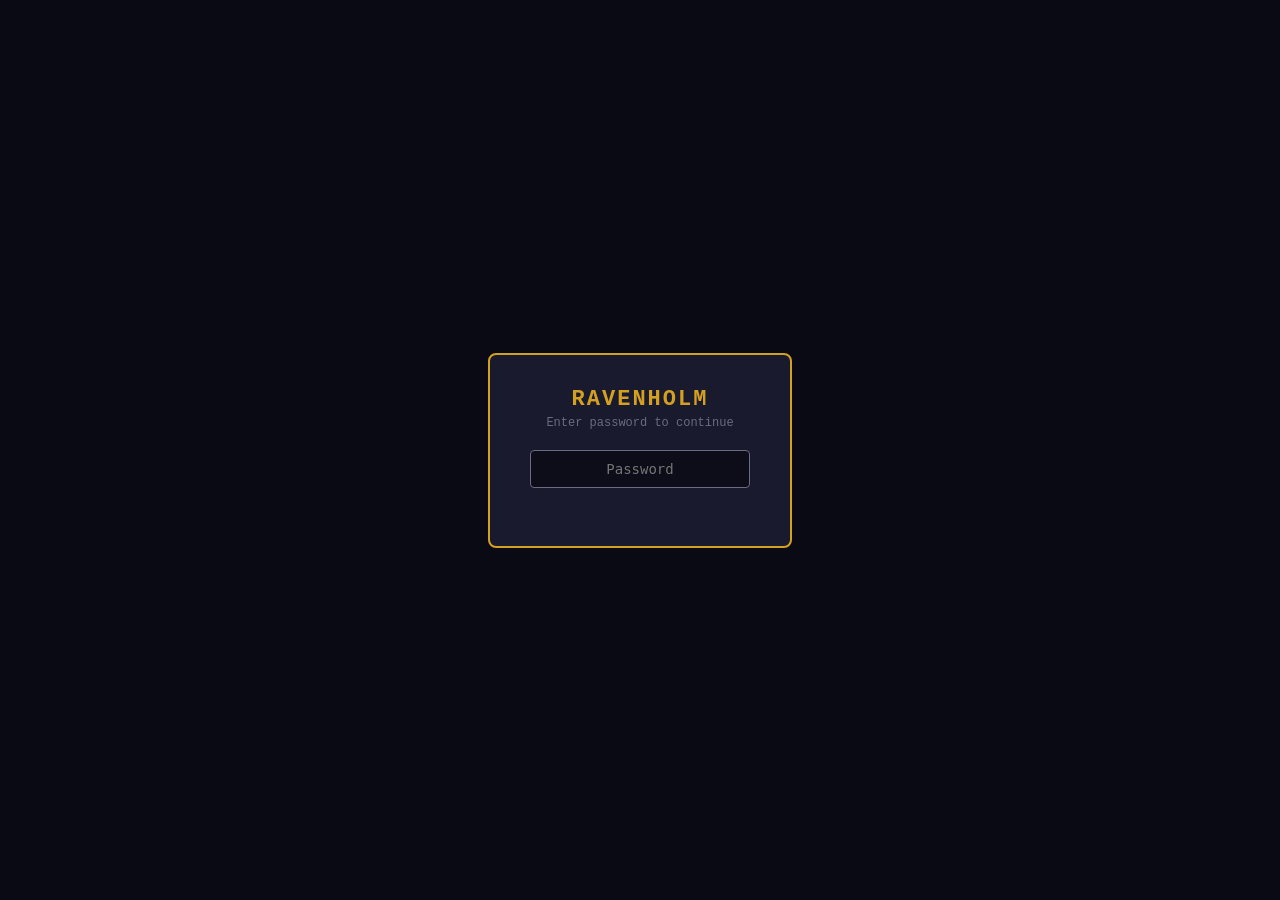
<file: index.html>
<!DOCTYPE html>
<html lang="en">
<head>
    <meta charset="UTF-8">
    <meta name="viewport" content="width=device-width, initial-scale=1.0">
    <title>Midnight at Ravenholm — A Time Loop Detective Game</title>
    <link rel="stylesheet" href="style.css">
    <link rel="icon" href="data:image/svg+xml,<svg xmlns='http://www.w3.org/2000/svg' viewBox='0 0 100 100'><text y='.9em' font-size='90'>🔍</text></svg>">
</head>
<body>
    <!-- Password Gate -->
    <div id="pw-gate" style="position:fixed;top:0;left:0;width:100%;height:100%;background:#0a0a14;display:flex;align-items:center;justify-content:center;z-index:99999;font-family:'Courier New',monospace;">
        <div id="pw-box" style="background:#1a1a2e;border:2px solid #d4a020;padding:32px 40px;border-radius:8px;text-align:center;min-width:300px;">
            <div style="color:#d4a020;font-size:22px;font-weight:bold;letter-spacing:2px;margin-bottom:4px;">RAVENHOLM</div>
            <div style="color:#6a6a80;font-size:12px;margin-bottom:20px;">Enter password to continue</div>
            <input id="pw-input" type="password" placeholder="Password" autofocus
                style="background:#0d0d1a;color:#e0e0e0;border:1px solid #6a6a80;padding:10px 14px;font-size:14px;font-family:monospace;width:220px;text-align:center;border-radius:4px;outline:none;">
            <div id="pw-error" style="color:#ff4040;font-size:12px;margin-top:10px;min-height:16px;"></div>
            <div id="pw-lockout" style="color:#ff4040;font-size:13px;margin-top:8px;display:none;"></div>
        </div>
    </div>
    <script>
    (function() {
        var HASH = 'cab35aec';
        var MAX_ATTEMPTS = 4;
        var LOCKOUT_MS = 5 * 60 * 1000;
        var LS_AUTH = 'rh_auth';
        var LS_LOCK = 'rh_lockout';
        var LS_TRIES = 'rh_tries';

        function simpleHash(s) {
            var h = 0;
            for (var i = 0; i < s.length; i++) {
                h = ((h << 5) - h + s.charCodeAt(i)) | 0;
            }
            return (h >>> 0).toString(16);
        }

        var gate = document.getElementById('pw-gate');
        var input = document.getElementById('pw-input');
        var errorEl = document.getElementById('pw-error');
        var lockoutEl = document.getElementById('pw-lockout');
        var lockTimer = null;

        // Already authenticated this session
        if (sessionStorage.getItem(LS_AUTH) === '1') {
            gate.style.display = 'none';
            return;
        }

        // Check lockout
        var tries = parseInt(localStorage.getItem(LS_TRIES) || '0', 10);
        var lockUntil = parseInt(localStorage.getItem(LS_LOCK) || '0', 10);

        function showLockout() {
            input.style.display = 'none';
            errorEl.style.display = 'none';
            lockoutEl.style.display = '';
            lockTimer = setInterval(updateLockout, 1000);
            updateLockout();
        }

        function updateLockout() {
            var remaining = lockUntil - Date.now();
            if (remaining <= 0) {
                clearInterval(lockTimer);
                localStorage.removeItem(LS_LOCK);
                localStorage.setItem(LS_TRIES, '0');
                tries = 0;
                input.style.display = '';
                input.value = '';
                input.focus();
                errorEl.textContent = '';
                errorEl.style.display = '';
                lockoutEl.style.display = 'none';
                return;
            }
            var min = Math.floor(remaining / 60000);
            var sec = Math.floor((remaining % 60000) / 1000);
            lockoutEl.textContent = 'Locked out. Try again in ' + min + ':' + (sec < 10 ? '0' : '') + sec;
        }

        if (lockUntil > Date.now()) {
            showLockout();
        }

        input.addEventListener('keydown', function(e) {
            if (e.key !== 'Enter') return;
            var val = input.value;
            if (simpleHash(val) === HASH) {
                sessionStorage.setItem(LS_AUTH, '1');
                localStorage.removeItem(LS_TRIES);
                localStorage.removeItem(LS_LOCK);
                gate.style.display = 'none';
            } else {
                tries++;
                localStorage.setItem(LS_TRIES, String(tries));
                if (tries >= MAX_ATTEMPTS) {
                    lockUntil = Date.now() + LOCKOUT_MS;
                    localStorage.setItem(LS_LOCK, String(lockUntil));
                    showLockout();
                } else {
                    errorEl.textContent = 'Wrong password. ' + (MAX_ATTEMPTS - tries) + ' attempt' + (MAX_ATTEMPTS - tries === 1 ? '' : 's') + ' left.';
                    input.value = '';
                    input.focus();
                }
            }
        });
    })();
    </script>

    <div id="game-container">
        <canvas id="game-canvas"></canvas>

        <!-- Title Screen -->
        <div id="title-screen" class="screen active">
            <div id="title-rain"></div>
            <div id="title-content">
                <div id="title-logo">
                    <div class="title-line-small">MIDNIGHT AT</div>
                    <div class="title-line-big">RAVENHOLM</div>
                    <div class="title-divider"></div>
                    <div class="title-tagline">A Time Loop Detective Game</div>
                </div>
                <div id="title-menu">
                    <button class="menu-btn" id="btn-new-game">New Investigation</button>
                    <button class="menu-btn" id="btn-continue" style="display:none">Continue Investigation</button>
                    <button class="menu-btn secondary" id="btn-hard-mode" style="display:none">Hard Mode</button>
                    <button class="menu-btn secondary" id="btn-speedrun" style="display:none">Speed Run</button>
                    <button class="menu-btn secondary" id="btn-newgameplus" style="display:none">New Game+</button>
                    <button class="menu-btn" id="btn-how-to-play">How to Play</button>
                    <button class="menu-btn" id="btn-settings">Settings</button>
                </div>
                <div id="title-footer">100% Free — No Ads — No Tracking — No Dependencies</div>
            </div>
        </div>

        <!-- Intro Cutscene -->
        <div id="intro-screen" class="screen">
            <div id="intro-text"></div>
            <div id="intro-prompt">Click to continue...</div>
        </div>

        <!-- Game HUD -->
        <div id="hud" class="screen">
            <div id="hud-top">
                <div id="hud-location"></div>
                <div id="hud-time">
                    <span id="hud-clock">6:00 AM</span>
                    <div id="hud-time-bar"><div id="hud-time-fill"></div></div>
                </div>
                <div id="hud-loop">Loop <span id="hud-loop-num">1</span></div>
            </div>
            <div id="hud-bottom">
                <button class="hud-btn" id="btn-notebook" title="Detective Notebook (N)">📓 Notebook</button>
                <button class="hud-btn" id="btn-wait" title="Wait 30 minutes (W)">⏳ Wait</button>
                <button class="hud-btn" id="btn-fast-forward" title="Fast Forward (F)">⏩ Fast Forward</button>
                <button class="hud-btn" id="btn-accuse" title="Make Accusation (A)">⚖️ Accuse</button>
                <button class="hud-btn" id="btn-mute" title="Toggle Sound (M)">🔊 Sound</button>
                <button class="hud-btn" id="btn-surrender" title="Accept Fate" style="display:none">💀 Accept Fate</button>
            </div>
        </div>

        <!-- Room View -->
        <div id="room-view" class="screen">
            <div id="room-description"></div>
            <div id="room-narration"></div>
            <div id="room-actions">
                <div id="room-objects"></div>
                <div id="room-npcs"></div>
                <div id="room-exits"></div>
            </div>
        </div>

        <!-- Dialogue Box -->
        <div id="dialogue-screen" class="screen">
            <div id="dialogue-box">
                <div id="dialogue-header">
                    <canvas id="dialogue-portrait" width="80" height="80"></canvas>
                    <div id="dialogue-name"></div>
                </div>
                <div id="dialogue-text"></div>
                <div id="dialogue-choices"></div>
            </div>
        </div>

        <!-- Notebook -->
        <div id="notebook-screen" class="screen">
            <div id="notebook-panel">
                <div id="notebook-header">
                    <h2>Detective's Notebook</h2>
                    <button id="notebook-close">✕</button>
                </div>
                <div id="notebook-tabs">
                    <button class="nb-tab active" data-tab="clues">Clues</button>
                    <button class="nb-tab" data-tab="profiles">Profiles</button>
                    <button class="nb-tab" data-tab="timeline">Timeline</button>
                    <button class="nb-tab" data-tab="board">Board</button>
                    <button class="nb-tab" data-tab="theories">Theories</button>
                </div>
                <div id="notebook-content">
                    <div id="nb-clues" class="nb-page active"></div>
                    <div id="nb-profiles" class="nb-page"></div>
                    <div id="nb-timeline" class="nb-page"></div>
                    <div id="nb-board" class="nb-page">
                        <canvas id="board-canvas"></canvas>
                    </div>
                    <div id="nb-theories" class="nb-page"></div>
                </div>
            </div>
        </div>

        <!-- Accusation Screen -->
        <div id="accusation-screen" class="screen">
            <div id="accusation-panel">
                <h2>Make Your Accusation</h2>
                <p id="accusation-prompt">Who murdered Lord Ashworth?</p>
                <div id="accusation-suspects"></div>
                <div id="accusation-evidence"></div>
                <div id="accusation-confirm" style="display:none">
                    <p id="accusation-summary"></p>
                    <button id="btn-confirm-accuse" class="menu-btn">Confirm Accusation</button>
                    <button id="btn-cancel-accuse" class="menu-btn secondary">Go Back</button>
                </div>
            </div>
        </div>

        <!-- Fast Forward Modal -->
        <div id="ff-screen" class="screen">
            <div id="ff-panel">
                <h3>Fast Forward To...</h3>
                <div id="ff-options"></div>
                <button id="ff-cancel" class="menu-btn secondary">Cancel</button>
            </div>
        </div>

        <!-- How To Play -->
        <div id="help-screen" class="screen">
            <div id="help-panel">
                <h2>How to Play</h2>
                <div id="help-content">
                    <div class="help-section">
                        <h3>The Premise</h3>
                        <p>You are Detective Voss, invited to a winter gala at Ravenholm Manor. At midnight, Lord Ashworth is found murdered. Then you wake up... and it's the same morning again. You're trapped in a time loop.</p>
                    </div>
                    <div class="help-section">
                        <h3>Your Goal</h3>
                        <p>Use each loop to gather evidence, interrogate suspects, eavesdrop on conversations, and piece together the truth. Your <strong>knowledge persists</strong> across loops — the day resets, but you remember everything.</p>
                    </div>
                    <div class="help-section">
                        <h3>Time Management</h3>
                        <p>Each action costs time. Moving between rooms takes 15 minutes. Conversations take 10-20 minutes. You have from <strong>6:00 AM to midnight</strong> — use your time wisely. You can wait or fast-forward to catch specific events.</p>
                    </div>
                    <div class="help-section">
                        <h3>Investigation</h3>
                        <p><strong>Examine</strong> objects to find clues. <strong>Talk</strong> to NPCs — new dialogue options unlock as you discover evidence. <strong>Eavesdrop</strong> on conversations by being in the right place at the right time.</p>
                    </div>
                    <div class="help-section">
                        <h3>The Notebook</h3>
                        <p>Press <strong>N</strong> to open your notebook. Track clues, NPC profiles, the timeline, and build your evidence board by connecting clues. When ready, make your accusation.</p>
                    </div>
                    <div class="help-section">
                        <h3>Controls</h3>
                        <p><strong>Click</strong> — Interact &nbsp; <strong>N</strong> — Notebook &nbsp; <strong>W</strong> — Wait &nbsp; <strong>F</strong> — Fast Forward &nbsp; <strong>A</strong> — Accuse &nbsp; <strong>Esc</strong> — Back</p>
                    </div>
                </div>
                <button id="help-close" class="menu-btn">Got it</button>
            </div>
        </div>

        <!-- Ending Screen -->
        <div id="ending-screen" class="screen">
            <div id="ending-content">
                <div id="ending-title"></div>
                <div id="ending-text"></div>
                <div id="ending-stats"></div>
                <button id="btn-play-again" class="menu-btn">Play Again</button>
                <button id="btn-main-menu" class="menu-btn secondary">Main Menu</button>
            </div>
        </div>

        <!-- Loop Transition -->
        <div id="loop-transition" class="screen">
            <div id="loop-transition-content">
                <div id="loop-clock">12:00</div>
                <div id="loop-message"></div>
            </div>
        </div>

        <!-- Evidence Board Tooltip -->
        <div id="board-tooltip"></div>

        <!-- Notification Toast -->
        <div id="notification"></div>

        <!-- Eavesdrop Overlay -->
        <div id="eavesdrop-overlay" class="screen">
            <div id="eavesdrop-box">
                <div id="eavesdrop-label">Eavesdropping...</div>
                <div id="eavesdrop-speakers"></div>
                <div id="eavesdrop-text"></div>
                <div id="eavesdrop-prompt">Click to continue...</div>
            </div>
        </div>

        <!-- Settings Screen -->
        <div id="settings-screen" class="screen">
            <div id="settings-panel">
                <h2>Settings</h2>
                <div class="settings-section">
                    <label>Master Volume</label>
                    <input type="range" id="setting-volume" min="0" max="100" value="40" class="settings-slider">
                </div>
                <div class="settings-section">
                    <label>Music Volume</label>
                    <input type="range" id="setting-music" min="0" max="100" value="15" class="settings-slider">
                </div>
                <div class="settings-section">
                    <label>Text Speed</label>
                    <select id="setting-text-speed" class="settings-select">
                        <option value="fast">Fast</option>
                        <option value="normal" selected>Normal</option>
                        <option value="slow">Slow</option>
                    </select>
                </div>
                <div class="settings-section">
                    <label>Visual Effects</label>
                    <select id="setting-effects" class="settings-select">
                        <option value="full" selected>Full</option>
                        <option value="reduced">Reduced (better performance)</option>
                        <option value="minimal">Minimal</option>
                    </select>
                </div>
                <div class="settings-section">
                    <label>Text Size</label>
                    <select id="setting-text-size" class="settings-select">
                        <option value="small">Small</option>
                        <option value="normal" selected>Normal</option>
                        <option value="large">Large</option>
                    </select>
                </div>
                <div class="settings-section">
                    <label>High Contrast Mode</label>
                    <select id="setting-contrast" class="settings-select">
                        <option value="off" selected>Off</option>
                        <option value="on">On</option>
                    </select>
                </div>
                <button id="settings-close" class="menu-btn">Done</button>
            </div>
        </div>

        <!-- Loop Recap Screen -->
        <div id="loop-recap-screen" class="screen">
            <div id="loop-recap-panel">
                <div id="loop-recap-header"></div>
                <div id="loop-recap-divider"></div>
                <div id="loop-recap-body">
                    <div id="loop-recap-evidence"></div>
                    <div id="loop-recap-facts"></div>
                    <div id="loop-recap-hint"></div>
                </div>
                <button id="btn-begin-loop" class="menu-btn">Begin Loop</button>
            </div>
        </div>
    </div>

    <script src="js/data.js"></script>
    <script src="js/audio.js"></script>
    <script src="js/engine.js"></script>
    <script src="js/roomviews.js"></script>
    <script src="js/hotspots.js"></script>
    <script src="js/effects.js"></script>
    <script src="js/minigames.js"></script>
    <script src="js/cutscenes.js"></script>
    <script src="js/inventory.js"></script>
    <script src="js/renderer.js"></script>
    <script src="js/world.js"></script>
    <script src="js/npcs.js"></script>
    <script src="js/dialogue.js"></script>
    <script src="js/mystery.js"></script>
    <script src="js/notebook.js"></script>
    <script src="js/ui.js"></script>
    <script src="js/autoplay.js"></script>
    <script src="js/main.js"></script>
</body>
</html>
</file>
<file: style.css>
/* ═══════════════════════════════════════════════════════
   MIDNIGHT AT RAVENHOLM — Stylesheet
   Noir detective aesthetic: dark blues, amber, crimson
   ═══════════════════════════════════════════════════════ */

@import url('data:text/css,');

:root {
    --bg-darkest: #07070f;
    --bg-dark: #0d0d1a;
    --bg-mid: #1a1a2e;
    --bg-light: #252540;
    --text-main: #c8c8d4;
    --text-bright: #e8e8f0;
    --text-dim: #6a6a80;
    --amber: #d4a020;
    --amber-bright: #f0c840;
    --amber-dim: #8b6914;
    --crimson: #cc3333;
    --crimson-bright: #ff4444;
    --crimson-dim: #8b1a1a;
    --blue-accent: #4488cc;
    --blue-dim: #2a4a6a;
    --green: #44aa66;
    --purple: #8855bb;
    --font-main: 'Courier New', 'Courier', monospace;
    --font-display: Georgia, 'Times New Roman', serif;
}

* { margin: 0; padding: 0; box-sizing: border-box; }

html, body {
    width: 100%; height: 100%;
    overflow: hidden;
    background: var(--bg-darkest);
    color: var(--text-main);
    font-family: var(--font-main);
    font-size: 14px;
    cursor: default;
    user-select: none;
    -webkit-user-select: none;
}

#game-container {
    width: 100vw; height: 100vh;
    position: relative;
    overflow: hidden;
}

#game-canvas {
    position: absolute;
    top: 0; left: 0;
    width: 100%; height: 100%;
    image-rendering: pixelated;
    image-rendering: crisp-edges;
}

/* ── Screens ── */
.screen {
    position: absolute;
    top: 0; left: 0;
    width: 100%; height: 100%;
    display: none;
    z-index: 10;
}
.screen.active { display: flex; }

/* ══════════════════════════════════
   TITLE SCREEN
   ══════════════════════════════════ */
#title-screen {
    flex-direction: column;
    align-items: center;
    justify-content: center;
    background: linear-gradient(180deg, #07070f 0%, #0d0d1a 40%, #1a1020 100%);
    z-index: 100;
}

#title-rain {
    position: absolute;
    top: 0; left: 0;
    width: 100%; height: 100%;
    background: repeating-linear-gradient(
        transparent,
        transparent 3px,
        rgba(100, 130, 180, 0.03) 3px,
        rgba(100, 130, 180, 0.03) 4px
    );
    animation: rain-fall 0.4s linear infinite;
    pointer-events: none;
}

@keyframes rain-fall {
    from { transform: translateY(-4px); }
    to { transform: translateY(0); }
}

#title-content {
    position: relative;
    z-index: 1;
    text-align: center;
}

#title-logo {
    margin-bottom: 60px;
}

.title-line-small {
    font-family: var(--font-display);
    font-size: 18px;
    letter-spacing: 12px;
    color: var(--text-dim);
    margin-bottom: 8px;
    text-transform: uppercase;
}

.title-line-big {
    font-family: var(--font-display);
    font-size: 64px;
    letter-spacing: 8px;
    color: var(--amber);
    text-shadow: 0 0 40px rgba(212, 160, 32, 0.3), 0 2px 4px rgba(0,0,0,0.8);
    font-weight: bold;
}

.title-divider {
    width: 200px;
    height: 1px;
    background: linear-gradient(90deg, transparent, var(--amber-dim), transparent);
    margin: 20px auto;
}

.title-tagline {
    font-family: var(--font-display);
    font-style: italic;
    font-size: 16px;
    color: var(--text-dim);
    letter-spacing: 2px;
}

#title-menu {
    display: flex;
    flex-direction: column;
    gap: 12px;
    align-items: center;
}

.menu-btn {
    font-family: var(--font-main);
    font-size: 14px;
    padding: 12px 40px;
    background: transparent;
    border: 1px solid var(--amber-dim);
    color: var(--amber);
    cursor: pointer;
    letter-spacing: 2px;
    text-transform: uppercase;
    transition: all 0.3s ease;
    min-width: 240px;
}
.menu-btn:hover {
    background: rgba(212, 160, 32, 0.1);
    border-color: var(--amber);
    text-shadow: 0 0 10px rgba(212, 160, 32, 0.5);
}
.menu-btn.secondary {
    border-color: var(--text-dim);
    color: var(--text-dim);
}
.menu-btn.secondary:hover {
    border-color: var(--text-main);
    color: var(--text-main);
    background: rgba(200, 200, 200, 0.05);
    text-shadow: none;
}

#title-footer {
    position: fixed;
    bottom: 20px;
    font-size: 11px;
    color: var(--text-dim);
    letter-spacing: 1px;
    opacity: 0.5;
}

/* ══════════════════════════════════
   INTRO SCREEN
   ══════════════════════════════════ */
#intro-screen {
    flex-direction: column;
    align-items: center;
    justify-content: center;
    background: var(--bg-darkest);
    z-index: 90;
    padding: 40px;
}

#intro-text {
    max-width: 600px;
    font-family: var(--font-display);
    font-size: 18px;
    line-height: 1.8;
    color: var(--text-main);
    text-align: center;
    font-style: italic;
    opacity: 0;
    transition: opacity 1s ease;
}
#intro-text.visible { opacity: 1; }

#intro-prompt {
    margin-top: 40px;
    font-size: 12px;
    color: var(--text-dim);
    animation: pulse 2s ease-in-out infinite;
}

@keyframes pulse {
    0%, 100% { opacity: 0.3; }
    50% { opacity: 1; }
}

/* ══════════════════════════════════
   HUD
   ══════════════════════════════════ */
#hud {
    flex-direction: column;
    justify-content: space-between;
    pointer-events: none;
    z-index: 20;
}

#hud-top {
    display: flex;
    justify-content: space-between;
    align-items: flex-start;
    padding: 16px 24px;
    background: linear-gradient(180deg, rgba(7,7,15,0.9) 0%, transparent 100%);
}

#hud-location {
    font-family: var(--font-display);
    font-size: 20px;
    color: var(--amber);
    text-shadow: 0 1px 3px rgba(0,0,0,0.8);
}

#hud-time {
    text-align: center;
}

#hud-clock {
    font-size: 18px;
    color: var(--text-bright);
    letter-spacing: 2px;
}

#hud-time-bar {
    width: 120px;
    height: 3px;
    background: var(--bg-light);
    margin-top: 4px;
    border-radius: 2px;
    overflow: hidden;
}

#hud-time-fill {
    height: 100%;
    background: linear-gradient(90deg, var(--amber-dim), var(--crimson));
    width: 0%;
    transition: width 0.5s ease;
}

#hud-loop {
    font-size: 13px;
    color: var(--text-dim);
    letter-spacing: 1px;
}

#hud-bottom {
    display: flex;
    justify-content: center;
    gap: 12px;
    padding: 16px 24px;
    background: linear-gradient(0deg, rgba(7,7,15,0.9) 0%, transparent 100%);
    pointer-events: all;
}

.hud-btn {
    font-family: var(--font-main);
    font-size: 12px;
    padding: 8px 16px;
    background: rgba(26, 26, 46, 0.8);
    border: 1px solid var(--bg-light);
    color: var(--text-dim);
    cursor: pointer;
    transition: all 0.2s ease;
    letter-spacing: 1px;
}
.hud-btn:hover {
    border-color: var(--amber-dim);
    color: var(--amber);
    background: rgba(212, 160, 32, 0.1);
}

/* ══════════════════════════════════
   ROOM VIEW (First-Person Overlay)
   ══════════════════════════════════ */
#room-view {
    flex-direction: column;
    justify-content: flex-end;
    padding: 0 24px 80px;
    pointer-events: none;
    z-index: 15;
}

#room-description {
    max-width: 600px;
    margin: 0 auto;
    padding: 12px 20px;
    background: rgba(7, 7, 15, 0.8);
    border-left: 2px solid var(--amber-dim);
    font-family: var(--font-display);
    font-size: 14px;
    line-height: 1.6;
    color: var(--text-main);
    font-style: italic;
    backdrop-filter: blur(6px);
    margin-bottom: 8px;
    opacity: 0.9;
    transition: opacity 0.5s ease;
}

#room-narration {
    max-width: 600px;
    margin: 0 auto;
    padding: 6px 20px;
    font-size: 12px;
    color: var(--amber);
    font-style: italic;
    text-align: center;
    min-height: 18px;
    opacity: 0.85;
}

/* Hide HTML action buttons — interactions are now canvas hotspots */
#room-actions {
    display: none !important;
}

#room-objects, #room-npcs, #room-exits {
    display: none !important;
}

/* Keep button styles for backwards compat if needed */
.action-btn {
    font-family: var(--font-main);
    font-size: 12px;
    padding: 8px 16px;
    background: rgba(13, 13, 26, 0.9);
    border: 1px solid var(--bg-light);
    color: var(--text-main);
    cursor: pointer;
    transition: all 0.2s ease;
    backdrop-filter: blur(4px);
}
.action-btn:hover {
    border-color: var(--amber);
    color: var(--amber-bright);
    background: rgba(212, 160, 32, 0.1);
    transform: translateY(-1px);
}
.action-btn.exit-btn {
    border-color: var(--blue-dim);
    color: var(--blue-accent);
}
.action-btn.exit-btn:hover {
    border-color: var(--blue-accent);
    background: rgba(68, 136, 204, 0.1);
}
.action-btn.npc-btn {
    border-color: var(--amber-dim);
    color: var(--amber);
}
.action-btn.npc-btn:hover {
    border-color: var(--amber-bright);
}
.action-btn.evidence-new {
    border-color: var(--crimson);
    color: var(--crimson-bright);
    animation: evidence-glow 2s ease-in-out infinite;
}
@keyframes evidence-glow {
    0%, 100% { box-shadow: 0 0 5px rgba(204, 51, 51, 0.3); }
    50% { box-shadow: 0 0 15px rgba(204, 51, 51, 0.5); }

}

/* Canvas cursor classes */
#game-canvas.cursor-examine { cursor: zoom-in; }
#game-canvas.cursor-talk { cursor: pointer; }
#game-canvas.cursor-move { cursor: pointer; }

/* ══════════════════════════════════
   DIALOGUE
   ══════════════════════════════════ */
#dialogue-screen {
    align-items: flex-end;
    justify-content: center;
    padding: 0 24px 40px;
    background: rgba(7, 7, 15, 0.5);
    z-index: 30;
}

#dialogue-box {
    max-width: 700px;
    width: 100%;
    background: rgba(13, 13, 26, 0.95);
    border: 1px solid var(--bg-light);
    border-top: 2px solid var(--amber-dim);
    backdrop-filter: blur(8px);
}

#dialogue-header {
    display: flex;
    align-items: center;
    gap: 16px;
    padding: 12px 20px;
    border-bottom: 1px solid rgba(255,255,255,0.05);
}

#dialogue-portrait {
    width: 64px;
    height: 64px;
    border: 1px solid var(--amber-dim);
    image-rendering: pixelated;
}

#dialogue-name {
    font-family: var(--font-display);
    font-size: 18px;
    color: var(--amber);
    letter-spacing: 1px;
}

#dialogue-text {
    padding: 16px 20px;
    font-size: 14px;
    line-height: 1.7;
    color: var(--text-main);
    min-height: 60px;
}

#dialogue-choices {
    padding: 8px 20px 16px;
    display: flex;
    flex-direction: column;
    gap: 6px;
}

.dialogue-choice {
    font-family: var(--font-main);
    font-size: 13px;
    padding: 8px 16px;
    background: transparent;
    border: 1px solid var(--bg-light);
    color: var(--text-dim);
    cursor: pointer;
    text-align: left;
    transition: all 0.2s ease;
}
.dialogue-choice:hover {
    border-color: var(--amber-dim);
    color: var(--amber);
    background: rgba(212, 160, 32, 0.05);
    padding-left: 24px;
}
.dialogue-choice.evidence-choice {
    border-color: var(--crimson-dim);
    color: var(--crimson);
}
.dialogue-choice.evidence-choice:hover {
    border-color: var(--crimson);
    background: rgba(204, 51, 51, 0.05);
}
.dialogue-choice.locked {
    color: var(--text-dim);
    opacity: 0.4;
    cursor: not-allowed;
}

/* ══════════════════════════════════
   NOTEBOOK
   ══════════════════════════════════ */
#notebook-screen {
    align-items: center;
    justify-content: center;
    background: rgba(7, 7, 15, 0.85);
    z-index: 40;
}

#notebook-panel {
    width: 90%;
    max-width: 800px;
    height: 80vh;
    max-height: 600px;
    background: #1a1510;
    border: 2px solid var(--amber-dim);
    display: flex;
    flex-direction: column;
    box-shadow: 0 20px 60px rgba(0,0,0,0.8);
}

#notebook-header {
    display: flex;
    justify-content: space-between;
    align-items: center;
    padding: 12px 20px;
    border-bottom: 1px solid var(--amber-dim);
    background: rgba(212, 160, 32, 0.05);
}

#notebook-header h2 {
    font-family: var(--font-display);
    font-size: 18px;
    color: var(--amber);
    font-weight: normal;
    letter-spacing: 2px;
}

#notebook-close {
    background: none;
    border: none;
    color: var(--text-dim);
    font-size: 20px;
    cursor: pointer;
    padding: 4px 8px;
}
#notebook-close:hover { color: var(--text-bright); }

#notebook-tabs {
    display: flex;
    border-bottom: 1px solid rgba(212, 160, 32, 0.2);
}

.nb-tab {
    flex: 1;
    padding: 10px 8px;
    font-family: var(--font-main);
    font-size: 12px;
    background: transparent;
    border: none;
    border-bottom: 2px solid transparent;
    color: var(--text-dim);
    cursor: pointer;
    letter-spacing: 1px;
    text-transform: uppercase;
    transition: all 0.2s ease;
}
.nb-tab:hover { color: var(--text-main); }
.nb-tab.active {
    color: var(--amber);
    border-bottom-color: var(--amber);
    background: rgba(212, 160, 32, 0.05);
}

#notebook-content {
    flex: 1;
    overflow: hidden;
    position: relative;
}

.nb-page {
    position: absolute;
    top: 0; left: 0;
    width: 100%; height: 100%;
    overflow-y: auto;
    padding: 16px 20px;
    display: none;
}
.nb-page.active { display: block; }

.nb-page::-webkit-scrollbar { width: 6px; }
.nb-page::-webkit-scrollbar-track { background: transparent; }
.nb-page::-webkit-scrollbar-thumb { background: var(--amber-dim); border-radius: 3px; }

/* Clues */
.clue-item {
    padding: 10px 14px;
    margin-bottom: 8px;
    background: rgba(212, 160, 32, 0.05);
    border-left: 3px solid var(--amber-dim);
}
.clue-item h4 {
    color: var(--amber);
    font-size: 13px;
    margin-bottom: 4px;
    font-weight: normal;
}
.clue-item p {
    font-size: 12px;
    color: var(--text-dim);
    line-height: 1.5;
}
.clue-item .clue-location {
    font-size: 11px;
    color: var(--blue-accent);
    margin-top: 4px;
}

/* Profiles */
.profile-card {
    padding: 12px 16px;
    margin-bottom: 10px;
    background: rgba(255,255,255,0.02);
    border: 1px solid rgba(255,255,255,0.05);
}
.profile-card h4 {
    color: var(--amber);
    font-size: 14px;
    font-weight: normal;
    margin-bottom: 4px;
}
.profile-card .profile-role {
    font-size: 11px;
    color: var(--purple);
    margin-bottom: 8px;
}
.profile-card p {
    font-size: 12px;
    color: var(--text-dim);
    line-height: 1.5;
}
.profile-card .profile-notes {
    margin-top: 8px;
    padding-top: 8px;
    border-top: 1px solid rgba(255,255,255,0.05);
}
.profile-card .profile-note {
    font-size: 11px;
    color: var(--text-dim);
    margin-bottom: 2px;
}
.profile-card .profile-note::before { content: '• '; color: var(--amber-dim); }

/* Timeline */
.timeline-entry {
    display: flex;
    gap: 12px;
    margin-bottom: 8px;
    padding: 6px 0;
}
.timeline-time {
    min-width: 70px;
    font-size: 13px;
    color: var(--amber);
    text-align: right;
}
.timeline-event {
    font-size: 12px;
    color: var(--text-main);
    line-height: 1.4;
    border-left: 1px solid var(--amber-dim);
    padding-left: 12px;
}

/* Board */
#nb-board {
    padding: 0;
    overflow: hidden;
    position: relative;
}
#board-canvas {
    width: 100%;
    height: 100%;
    cursor: grab;
}
#board-canvas.dragging {
    cursor: grabbing;
}

/* Evidence Board Tooltip */
#board-tooltip {
    position: fixed;
    display: none;
    max-width: 280px;
    padding: 14px 18px;
    background: rgba(13, 13, 26, 0.96);
    border: 1px solid var(--amber-dim);
    border-top: 2px solid var(--amber);
    color: var(--text-main);
    font-family: var(--font-main);
    font-size: 12px;
    line-height: 1.6;
    z-index: 500;
    pointer-events: none;
    box-shadow: 0 8px 32px rgba(0, 0, 0, 0.7), 0 0 12px rgba(212, 160, 32, 0.1);
    backdrop-filter: blur(8px);
    animation: tooltip-fade-in 0.15s ease forwards;
}
#board-tooltip.visible {
    display: block;
}
#board-tooltip .tooltip-name {
    font-family: var(--font-display);
    font-size: 14px;
    color: var(--amber);
    margin-bottom: 6px;
    letter-spacing: 1px;
}
#board-tooltip .tooltip-category {
    font-size: 10px;
    color: var(--text-dim);
    text-transform: uppercase;
    letter-spacing: 2px;
    margin-bottom: 8px;
    padding-bottom: 6px;
    border-bottom: 1px solid rgba(212, 160, 32, 0.15);
}
#board-tooltip .tooltip-desc {
    font-size: 12px;
    color: var(--text-dim);
    line-height: 1.5;
    margin-bottom: 8px;
}
#board-tooltip .tooltip-meta {
    font-size: 10px;
    color: var(--blue-accent);
    padding-top: 6px;
    border-top: 1px solid rgba(68, 136, 204, 0.15);
}

@keyframes tooltip-fade-in {
    from { opacity: 0; transform: translateY(4px); }
    to { opacity: 1; transform: translateY(0); }
}

/* Board zoom controls hint */
.board-controls-hint {
    position: absolute;
    bottom: 8px;
    right: 12px;
    font-size: 10px;
    color: var(--text-dim);
    opacity: 0.5;
    pointer-events: none;
    z-index: 2;
}

/* Theories */
.theory-item {
    padding: 10px 14px;
    margin-bottom: 10px;
    background: rgba(136, 85, 187, 0.05);
    border-left: 3px solid var(--purple);
}
.theory-item h4 {
    color: var(--purple);
    font-size: 13px;
    font-weight: normal;
    margin-bottom: 4px;
}
.theory-item p {
    font-size: 12px;
    color: var(--text-dim);
    line-height: 1.5;
}

.nb-empty {
    text-align: center;
    color: var(--text-dim);
    font-style: italic;
    padding: 40px 20px;
    font-size: 13px;
}

/* ══════════════════════════════════
   ACCUSATION
   ══════════════════════════════════ */
#accusation-screen {
    align-items: center;
    justify-content: center;
    background: rgba(7, 7, 15, 0.9);
    z-index: 50;
}

#accusation-panel {
    max-width: 600px;
    width: 90%;
    padding: 30px;
    background: var(--bg-mid);
    border: 1px solid var(--crimson-dim);
    text-align: center;
}

#accusation-panel h2 {
    font-family: var(--font-display);
    color: var(--crimson);
    font-weight: normal;
    letter-spacing: 2px;
    margin-bottom: 8px;
}

#accusation-prompt {
    color: var(--text-dim);
    margin-bottom: 24px;
    font-style: italic;
}

#accusation-suspects {
    display: grid;
    grid-template-columns: 1fr 1fr;
    gap: 8px;
    margin-bottom: 20px;
}

.suspect-btn {
    font-family: var(--font-main);
    font-size: 12px;
    padding: 10px;
    background: rgba(255,255,255,0.02);
    border: 1px solid var(--bg-light);
    color: var(--text-main);
    cursor: pointer;
    transition: all 0.2s ease;
}
.suspect-btn:hover {
    border-color: var(--crimson);
    color: var(--crimson-bright);
    background: rgba(204, 51, 51, 0.05);
}
.suspect-btn.selected {
    border-color: var(--crimson);
    background: rgba(204, 51, 51, 0.15);
    color: var(--crimson-bright);
}

#accusation-evidence {
    margin-top: 16px;
    text-align: left;
}

#accusation-evidence h4 {
    font-size: 12px;
    color: var(--text-dim);
    margin-bottom: 8px;
    text-transform: uppercase;
    letter-spacing: 1px;
}

.evidence-check {
    display: flex;
    align-items: center;
    gap: 8px;
    padding: 4px 0;
    font-size: 12px;
    color: var(--text-dim);
    cursor: pointer;
}
.evidence-check:hover { color: var(--text-main); }
.evidence-check input { accent-color: var(--crimson); }
.evidence-check.checked { color: var(--amber); }

#accusation-summary {
    color: var(--text-main);
    margin-bottom: 16px;
    font-style: italic;
    line-height: 1.6;
}

/* ══════════════════════════════════
   FAST FORWARD
   ══════════════════════════════════ */
#ff-screen {
    align-items: center;
    justify-content: center;
    background: rgba(7, 7, 15, 0.85);
    z-index: 35;
}

#ff-panel {
    max-width: 400px;
    width: 90%;
    padding: 24px;
    background: var(--bg-mid);
    border: 1px solid var(--blue-dim);
    text-align: center;
}

#ff-panel h3 {
    color: var(--blue-accent);
    font-weight: normal;
    margin-bottom: 16px;
    letter-spacing: 1px;
}

#ff-options {
    display: grid;
    grid-template-columns: 1fr 1fr;
    gap: 8px;
    margin-bottom: 16px;
}

.ff-btn {
    font-family: var(--font-main);
    font-size: 12px;
    padding: 8px;
    background: transparent;
    border: 1px solid var(--bg-light);
    color: var(--text-dim);
    cursor: pointer;
    transition: all 0.2s ease;
}
.ff-btn:hover {
    border-color: var(--blue-accent);
    color: var(--blue-accent);
}
.ff-btn.past {
    opacity: 0.3;
    cursor: not-allowed;
}

/* ══════════════════════════════════
   HELP SCREEN
   ══════════════════════════════════ */
#help-screen {
    align-items: center;
    justify-content: center;
    background: rgba(7, 7, 15, 0.9);
    z-index: 110;
}

#help-panel {
    max-width: 600px;
    width: 90%;
    max-height: 80vh;
    padding: 30px;
    background: var(--bg-mid);
    border: 1px solid var(--amber-dim);
    overflow-y: auto;
}

#help-panel h2 {
    font-family: var(--font-display);
    color: var(--amber);
    font-weight: normal;
    letter-spacing: 2px;
    margin-bottom: 20px;
    text-align: center;
}

.help-section {
    margin-bottom: 20px;
}

.help-section h3 {
    font-size: 13px;
    color: var(--amber);
    text-transform: uppercase;
    letter-spacing: 1px;
    margin-bottom: 8px;
    font-weight: normal;
}

.help-section p {
    font-size: 13px;
    color: var(--text-dim);
    line-height: 1.6;
}

.help-section strong {
    color: var(--text-main);
}

#help-panel .menu-btn {
    display: block;
    margin: 20px auto 0;
}

/* ══════════════════════════════════
   ENDING SCREEN
   ══════════════════════════════════ */
#ending-screen {
    align-items: center;
    justify-content: center;
    background: var(--bg-darkest);
    z-index: 80;
}

#ending-content {
    max-width: 600px;
    text-align: center;
    padding: 40px;
}

#ending-title {
    font-family: var(--font-display);
    font-size: 32px;
    color: var(--amber);
    margin-bottom: 24px;
    letter-spacing: 2px;
}

#ending-text {
    font-family: var(--font-display);
    font-size: 15px;
    line-height: 1.8;
    color: var(--text-main);
    font-style: italic;
    margin-bottom: 30px;
}

#ending-stats {
    font-size: 12px;
    color: var(--text-dim);
    margin-bottom: 30px;
    line-height: 1.8;
}

#ending-content .menu-btn {
    margin: 8px;
}

/* ══════════════════════════════════
   LOOP TRANSITION
   ══════════════════════════════════ */
#loop-transition {
    align-items: center;
    justify-content: center;
    background: var(--bg-darkest);
    z-index: 70;
    opacity: 0;
    transition: opacity 0.5s ease;
}
#loop-transition.active { opacity: 1; }

#loop-transition-content {
    text-align: center;
}

#loop-clock {
    font-family: var(--font-display);
    font-size: 72px;
    color: var(--crimson);
    text-shadow: 0 0 30px rgba(204, 51, 51, 0.5);
    margin-bottom: 20px;
    animation: clock-pulse 1s ease-in-out infinite;
}

@keyframes clock-pulse {
    0%, 100% { transform: scale(1); opacity: 1; }
    50% { transform: scale(1.05); opacity: 0.7; }
}

#loop-message {
    font-family: var(--font-display);
    font-size: 18px;
    color: var(--text-dim);
    font-style: italic;
    letter-spacing: 2px;
}

/* ══════════════════════════════════
   LOOP RECAP SCREEN
   ══════════════════════════════════ */
#loop-recap-screen {
    align-items: center;
    justify-content: center;
    background: rgba(7, 7, 15, 0.92);
    z-index: 75;
    opacity: 0;
    transition: opacity 0.5s ease;
}
#loop-recap-screen.active { opacity: 1; }

#loop-recap-panel {
    max-width: 500px;
    width: 90%;
    padding: 32px;
    background: rgba(13, 13, 26, 0.95);
    border: 1px solid var(--amber-dim);
    border-top: 2px solid var(--amber);
    text-align: center;
    backdrop-filter: blur(8px);
}

#loop-recap-header {
    font-family: var(--font-display);
    font-size: 28px;
    color: var(--amber);
    letter-spacing: 2px;
    text-shadow: 0 0 20px rgba(212, 160, 32, 0.3);
}

#loop-recap-divider {
    width: 120px;
    height: 1px;
    background: linear-gradient(90deg, transparent, var(--amber-dim), transparent);
    margin: 16px auto;
}

#loop-recap-body {
    text-align: left;
    margin-bottom: 24px;
}

#loop-recap-evidence {
    padding: 10px 16px;
    margin-bottom: 10px;
    background: rgba(212, 160, 32, 0.05);
    border-left: 3px solid var(--amber-dim);
    font-size: 13px;
    color: var(--text-main);
    line-height: 1.6;
}

#loop-recap-facts {
    padding: 10px 16px;
    margin-bottom: 10px;
    background: rgba(136, 85, 187, 0.05);
    border-left: 3px solid var(--purple);
    font-size: 13px;
    color: var(--text-main);
    line-height: 1.6;
}

#loop-recap-facts .recap-fact {
    margin-bottom: 2px;
    color: var(--text-dim);
    font-size: 12px;
}
#loop-recap-facts .recap-fact::before {
    content: '\2022  ';
    color: var(--purple);
}

#loop-recap-hint {
    padding: 10px 16px;
    background: rgba(68, 136, 204, 0.05);
    border-left: 3px solid var(--blue-dim);
    font-size: 13px;
    color: var(--blue-accent);
    font-style: italic;
    line-height: 1.6;
}

#loop-recap-panel .menu-btn {
    margin-top: 8px;
}

/* ══════════════════════════════════
   NOTIFICATION
   ══════════════════════════════════ */
#notification {
    position: fixed;
    top: 60px;
    left: 50%;
    transform: translateX(-50%) translateY(-20px);
    padding: 10px 24px;
    background: rgba(13, 13, 26, 0.95);
    border: 1px solid var(--amber-dim);
    color: var(--amber);
    font-size: 13px;
    letter-spacing: 1px;
    opacity: 0;
    transition: all 0.4s ease;
    z-index: 200;
    pointer-events: none;
    white-space: nowrap;
}
#notification.show {
    opacity: 1;
    transform: translateX(-50%) translateY(0);
}
#notification.evidence {
    border-color: var(--crimson);
    color: var(--crimson-bright);
}
#notification.achievement {
    border-color: #8855bb;
    color: #bb88ee;
    background: rgba(136, 85, 187, 0.15);
}

/* ══════════════════════════════════
   EAVESDROP OVERLAY
   ══════════════════════════════════ */
#eavesdrop-overlay {
    align-items: center;
    justify-content: center;
    background: rgba(7, 7, 15, 0.85);
    z-index: 35;
}

#eavesdrop-box {
    max-width: 600px;
    width: 90%;
    padding: 24px;
    background: rgba(13, 13, 26, 0.95);
    border: 1px solid var(--purple);
    border-top: 2px solid var(--purple);
}

#eavesdrop-label {
    font-size: 11px;
    color: var(--purple);
    text-transform: uppercase;
    letter-spacing: 2px;
    margin-bottom: 12px;
}

#eavesdrop-speakers {
    font-family: var(--font-display);
    font-size: 14px;
    color: var(--amber);
    margin-bottom: 16px;
}

#eavesdrop-text {
    font-size: 14px;
    line-height: 1.7;
    color: var(--text-main);
    font-style: italic;
    min-height: 60px;
}

#eavesdrop-prompt {
    margin-top: 16px;
    font-size: 11px;
    color: var(--text-dim);
    text-align: center;
    animation: pulse 2s ease-in-out infinite;
}

/* ══════════════════════════════════
   RESPONSIVE
   ══════════════════════════════════ */
@media (max-width: 768px) {
    .title-line-big { font-size: 36px; letter-spacing: 4px; }
    .title-line-small { font-size: 14px; letter-spacing: 6px; }
    #room-description { font-size: 13px; padding: 12px 16px; }
    .action-btn { font-size: 11px; padding: 6px 12px; }
    #dialogue-box { margin: 0 8px; }
    #notebook-panel { width: 95%; height: 85vh; }
    #accusation-suspects { grid-template-columns: 1fr; }
    .hud-btn { font-size: 11px; padding: 6px 10px; }
    #hud-top { padding: 10px 12px; }
}

@media (max-width: 480px) {
    .title-line-big { font-size: 28px; }
    .menu-btn { min-width: 200px; padding: 10px 24px; }
    #room-actions { gap: 8px; }
}

/* ══════════════════════════════════
   SCROLLBAR
   ══════════════════════════════════ */
::-webkit-scrollbar { width: 6px; }
::-webkit-scrollbar-track { background: var(--bg-dark); }
::-webkit-scrollbar-thumb { background: var(--bg-light); border-radius: 3px; }
::-webkit-scrollbar-thumb:hover { background: var(--amber-dim); }

/* ══════════════════════════════════
   ANIMATIONS
   ══════════════════════════════════ */
.fade-in {
    animation: fadeIn 0.5s ease forwards;
}
@keyframes fadeIn {
    from { opacity: 0; }
    to { opacity: 1; }
}

.slide-up {
    animation: slideUp 0.4s ease forwards;
}
@keyframes slideUp {
    from { opacity: 0; transform: translateY(20px); }
    to { opacity: 1; transform: translateY(0); }
}

/* Film grain overlay */
#game-container::after {
    content: '';
    position: absolute;
    top: 0; left: 0;
    width: 100%; height: 100%;
    background: url("data:image/svg+xml,%3Csvg viewBox='0 0 256 256' xmlns='http://www.w3.org/2000/svg'%3E%3Cfilter id='noise'%3E%3CfeTurbulence type='fractalNoise' baseFrequency='0.9' numOctaves='4' stitchTiles='stitch'/%3E%3C/filter%3E%3Crect width='100%25' height='100%25' filter='url(%23noise)' opacity='0.03'/%3E%3C/svg%3E");
    pointer-events: none;
    z-index: 1000;
    opacity: 0.5;
    mix-blend-mode: overlay;
}

/* Vignette */
#game-container::before {
    content: '';
    position: absolute;
    top: 0; left: 0;
    width: 100%; height: 100%;
    background: radial-gradient(ellipse at center, transparent 50%, rgba(0,0,0,0.6) 100%);
    pointer-events: none;
    z-index: 999;
}

/* ══════════════════════════════════
   SETTINGS SCREEN
   ══════════════════════════════════ */
#settings-screen {
    align-items: center;
    justify-content: center;
    background: rgba(7, 7, 15, 0.92);
    z-index: 200;
}

#settings-panel {
    background: var(--bg-dark);
    border: 1px solid var(--amber-dim);
    border-radius: 8px;
    padding: 30px;
    max-width: 420px;
    width: 90%;
}

#settings-panel h2 {
    font-family: var(--font-display);
    color: var(--amber);
    text-align: center;
    margin-bottom: 24px;
}

.settings-section {
    margin-bottom: 18px;
    display: flex;
    align-items: center;
    justify-content: space-between;
    gap: 12px;
}

.settings-section label {
    color: var(--text-main);
    font-size: 13px;
    flex-shrink: 0;
}

.settings-slider {
    -webkit-appearance: none;
    width: 140px;
    height: 6px;
    background: var(--bg-light);
    border-radius: 3px;
    outline: none;
    cursor: pointer;
}

.settings-slider::-webkit-slider-thumb {
    -webkit-appearance: none;
    width: 16px;
    height: 16px;
    background: var(--amber);
    border-radius: 50%;
    cursor: pointer;
}

.settings-select {
    background: var(--bg-light);
    color: var(--text-main);
    border: 1px solid var(--bg-light);
    padding: 6px 10px;
    border-radius: 4px;
    font-family: var(--font-main);
    font-size: 12px;
    cursor: pointer;
}

/* ══════════════════════════════════
   TUTORIAL TIPS
   ══════════════════════════════════ */
.tutorial-tip {
    position: absolute;
    bottom: 100px;
    left: 50%;
    transform: translateX(-50%) translateY(20px);
    background: rgba(13, 13, 26, 0.95);
    border: 1px solid var(--amber);
    border-radius: 8px;
    padding: 14px 20px;
    max-width: 400px;
    z-index: 500;
    opacity: 0;
    transition: opacity 0.3s ease, transform 0.3s ease;
    pointer-events: all;
}

.tutorial-tip.show {
    opacity: 1;
    transform: translateX(-50%) translateY(0);
}

.tutorial-tip-content {
    color: var(--text-main);
    font-size: 13px;
    line-height: 1.5;
    margin-bottom: 10px;
}

.tutorial-tip-content strong {
    color: var(--amber);
}

.tutorial-tip-dismiss {
    background: var(--amber-dim);
    color: var(--text-bright);
    border: none;
    padding: 5px 14px;
    border-radius: 4px;
    font-family: var(--font-main);
    font-size: 11px;
    cursor: pointer;
    display: block;
    margin: 0 auto;
}

.tutorial-tip-dismiss:hover {
    background: var(--amber);
    color: var(--bg-darkest);
}

/* ══════════════════════════════════
   TEXT SIZE VARIANTS
   ══════════════════════════════════ */
body.text-small { font-size: 12px; }
body.text-normal { font-size: 14px; }
body.text-large { font-size: 17px; }

body.text-large #room-description { font-size: 16px !important; }
body.text-large #room-narration { font-size: 14px !important; }
body.text-large #dialogue-text { font-size: 16px !important; }
body.text-large .menu-btn { font-size: 16px; padding: 14px 32px; }

/* ══════════════════════════════════
   HIGH CONTRAST MODE
   ══════════════════════════════════ */
body.high-contrast {
    --text-main: #ffffff;
    --text-bright: #ffffff;
    --text-dim: #aaaaaa;
    --bg-dark: #000000;
    --bg-mid: #111111;
    --bg-light: #222222;
}

body.high-contrast #room-description,
body.high-contrast #room-narration {
    background: rgba(0, 0, 0, 0.95) !important;
    color: #ffffff !important;
}

body.high-contrast .menu-btn {
    border: 2px solid var(--amber) !important;
}

/* ══════════════════════════════════
   ENHANCED MOBILE RESPONSIVE
   ══════════════════════════════════ */
@media (max-width: 768px) {
    #hud-top {
        flex-wrap: wrap;
        gap: 4px;
        padding: 4px 8px;
    }

    #hud-bottom {
        flex-wrap: wrap;
        gap: 4px;
        padding: 4px;
    }

    .hud-btn {
        font-size: 11px;
        padding: 6px 10px;
        min-width: auto;
    }

    #room-description {
        font-size: 12px !important;
        max-width: 90% !important;
        padding: 8px 12px !important;
    }

    #room-narration {
        font-size: 11px !important;
        max-width: 90% !important;
    }

    #dialogue-box {
        max-width: 95% !important;
        padding: 12px !important;
    }

    #notebook-panel {
        width: 98% !important;
        max-width: none !important;
    }

    .nb-tab {
        font-size: 10px;
        padding: 6px 8px;
    }

    #accusation-panel,
    #ff-panel,
    #help-panel,
    #settings-panel {
        max-width: 95% !important;
        padding: 15px !important;
    }

    .suspect-btn {
        padding: 8px 12px;
        font-size: 12px;
    }

    #ending-content {
        padding: 20px !important;
    }

    .tutorial-tip {
        bottom: 70px;
        max-width: 90%;
        font-size: 12px;
    }
}

@media (max-width: 480px) {
    #hud-bottom {
        justify-content: center;
    }

    .hud-btn {
        font-size: 10px;
        padding: 5px 8px;
    }

    #dialogue-box {
        margin-top: auto !important;
        margin-bottom: 20px !important;
        max-height: 60vh !important;
    }

    #dialogue-portrait {
        width: 50px !important;
        height: 50px !important;
    }
}

/* Touch-friendly interactions */
@media (hover: none) and (pointer: coarse) {
    .menu-btn {
        min-height: 48px;
        font-size: 15px;
    }

    .hud-btn {
        min-height: 44px;
    }

    .nb-tab {
        min-height: 44px;
    }

    .suspect-btn {
        min-height: 48px;
    }

    .evidence-check {
        min-height: 44px;
        display: flex;
        align-items: center;
    }

    .ff-btn {
        min-height: 48px;
    }
}

/* ══════════════════════════════════
   ENHANCED ENDING SCREEN
   ══════════════════════════════════ */
#ending-content {
    display: flex;
    flex-direction: column;
    align-items: center;
    justify-content: center;
    text-align: center;
    padding: 40px;
    max-width: 600px;
    margin: 0 auto;
}

#ending-title {
    font-family: var(--font-display);
    font-size: 36px;
    color: var(--amber);
    margin-bottom: 24px;
    text-shadow: 0 0 20px rgba(212, 160, 32, 0.3);
}

#ending-text {
    color: var(--text-main);
    line-height: 1.8;
    margin-bottom: 24px;
    font-style: italic;
}

#ending-stats {
    background: rgba(13, 13, 26, 0.6);
    border: 1px solid rgba(212, 160, 32, 0.2);
    border-radius: 8px;
    padding: 20px;
    margin-bottom: 24px;
    width: 100%;
    line-height: 1.8;
    font-size: 13px;
}

/* Canvas cursor classes (for hotspot interactions) */
.cursor-examine { cursor: zoom-in !important; }
.cursor-talk { cursor: pointer !important; }
.cursor-move { cursor: pointer !important; }

/* ══════════════════════════════════
   NOTIFICATION ENHANCEMENTS
   ══════════════════════════════════ */
#notification.show.achievement {
    background: linear-gradient(135deg, rgba(60, 40, 10, 0.95), rgba(30, 20, 5, 0.95));
    border-color: var(--amber);
    box-shadow: 0 0 20px rgba(212, 160, 32, 0.3);
    animation: achievementPop 0.5s ease;
}

@keyframes achievementPop {
    0% { transform: translateX(-50%) scale(0.8); opacity: 0; }
    50% { transform: translateX(-50%) scale(1.05); }
    100% { transform: translateX(-50%) scale(1); opacity: 1; }
}

/* ══════════════════════════════════
   LANDSCAPE ORIENTATION LOCK HINT
   ══════════════════════════════════ */
@media (max-width: 768px) and (orientation: portrait) and (max-height: 500px) {
    body::after {
        content: '🔄 Rotate for best experience';
        position: fixed;
        bottom: 5px;
        left: 50%;
        transform: translateX(-50%);
        color: var(--text-dim);
        font-size: 10px;
        z-index: 9999;
    }
}
</file>
